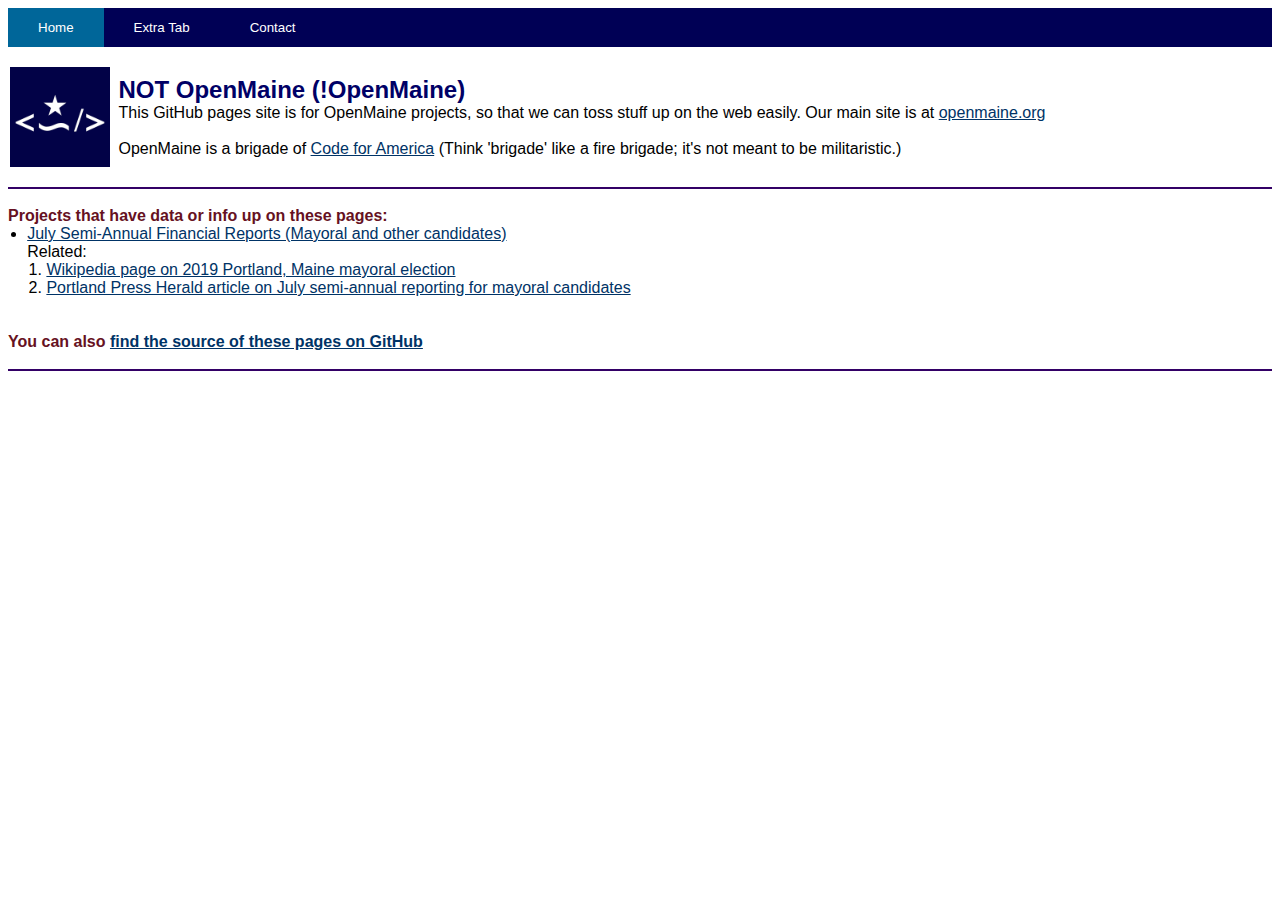
<file: index.html>
<!DOCTYPE HTML PUBLIC "-//W3C//DTD HTML 4.01 Transitional//EN">
<html>
<!-- Created by: Clare Bates Congdon, July 16, 2019 -->
<head>
  <title>NOT OpenMaine</title>
  <meta http-equiv="Content-Type" content="text/html; charset=utf-8">
  <link rel="stylesheet" type="text/css" href="style.css">
  <link rel="icon" href="Graphics/icon.5.png">
</head>

<body>

<div class="topnav"><small>
  <a class="active" href="index.html">Home</a>
  <a href="extra.html">Extra Tab</a>
  <a href="contact.html">Contact</a>
</small>
</div>
<br>

<!--<table cellpadding=0 style="width:100%"> -->
<table cellpadding=0>
<tr valign=center><td>
<img src="Graphics/icon.5.png" align=left border=0 height=100
     hspace=0 alt="openmaine">
</td>
<td>&nbsp;</td>
<td>
<h2>NOT OpenMaine (!OpenMaine)</h2>

This GitHub pages site is for OpenMaine projects, so that we can toss
stuff up on the web easily. Our main site is
at <a href="http://openmaine.org">openmaine.org</a> 
<br><br>

OpenMaine is a brigade of <a href="http://codeforamerica.org">Code for
	America</a> (Think 'brigade' like a fire brigade; it's not meant to be
	militaristic.) 

</td>
</tr>
</table>  <!-- end, pic and text table -->
<br>
<div class=line></div>
<br>

<b> Projects that have data or info up on these pages:</b>

<ul>
<li> <a href="Projects/Mayoral190715">July Semi-Annual Financial Reports
		(Mayoral and other candidates) </a>
	<br>
  Related:
	<ol>
	<li><a href='https://en.wikipedia.org/wiki/2019_Portland,_Maine_mayoral_election'> 
			Wikipedia page on 2019 Portland, Maine mayoral election</a>
	</li>
	<li>
	<a href="https://www.pressherald.com/2019/07/17/portland-mayoral-candidates-reveal-donors-expenses/">
	Portland Press Herald article on July semi-annual reporting for mayoral candidates</a>
	</li>
  </ol>
  </li>
</ul>

<br><br>
<b> You can
	also <a href="https://github.com/OpenMaine/openmaine.github.io">find the
		source of these pages on GitHub</a></b>
	

<br><br>
<div class=line></div>
</body>
</file>
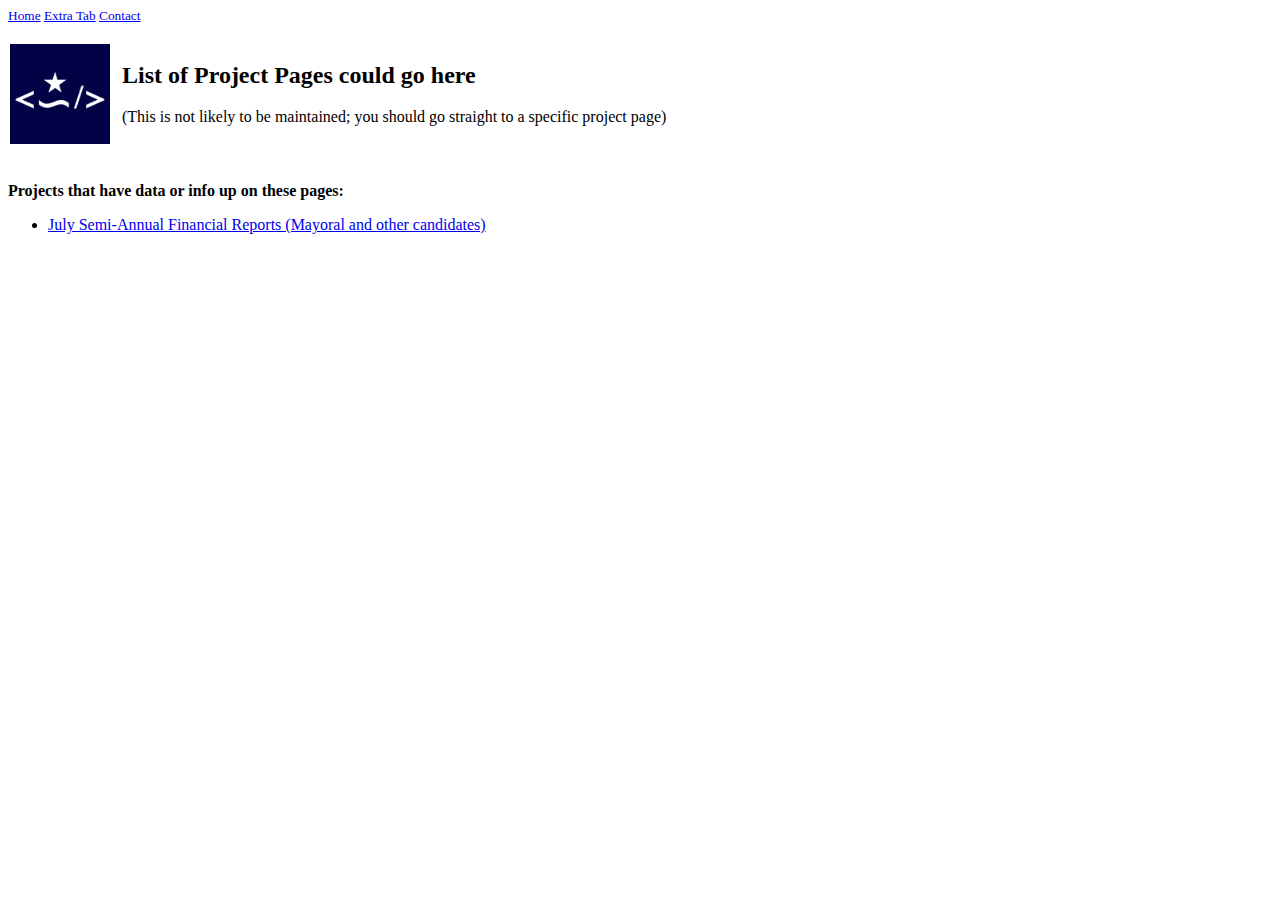
<file: Projects/index.html>
<!DOCTYPE HTML PUBLIC "-//W3C//DTD HTML 4.01 Transitional//EN">
<html>
<!-- Created by: Clare Bates Congdon, July 16, 2019 -->
<head>
  <title>NOT OpenMaine</title>
  <meta http-equiv="Content-Type" content="text/html; charset=utf-8">
  <link rel="stylesheet" type="text/css" href="style.css">
  <link rel="icon" href="Graphics/cbc.png">
</head>

<body>

<div class="topnav"><small>
  <a class="active" href="../index.html">Home</a>
  <a href="../extra.html">Extra Tab</a>
  <a href="../contact.html">Contact</a>
</small>
</div>
<br>

<!--<table cellpadding=0 style="width:100%"> -->
<table cellpadding=0>
<td>
<img src="../Graphics/icon.5.png" align=left border=0 height=100
     hspace=0 alt="openmaine">
</td>
<td>&nbsp;&nbsp;</td>
<td><h2>List of Project Pages could go here</h2>

(This is not likely to be maintained; you should go straight to a specific
	project page)
</td>
</tr>

</table>  <!-- end, pic and text table -->
<br>
<div class=line></div>
<br>

<b> Projects that have data or info up on these pages:</b>

<ul>
<li> <a href="Mayoral190715">July Semi-Annual Financial Reports
		(Mayoral and other candidates) </a>
	<br>
</ul>


<br><br>
<div class=line></div>
</body>
</file>
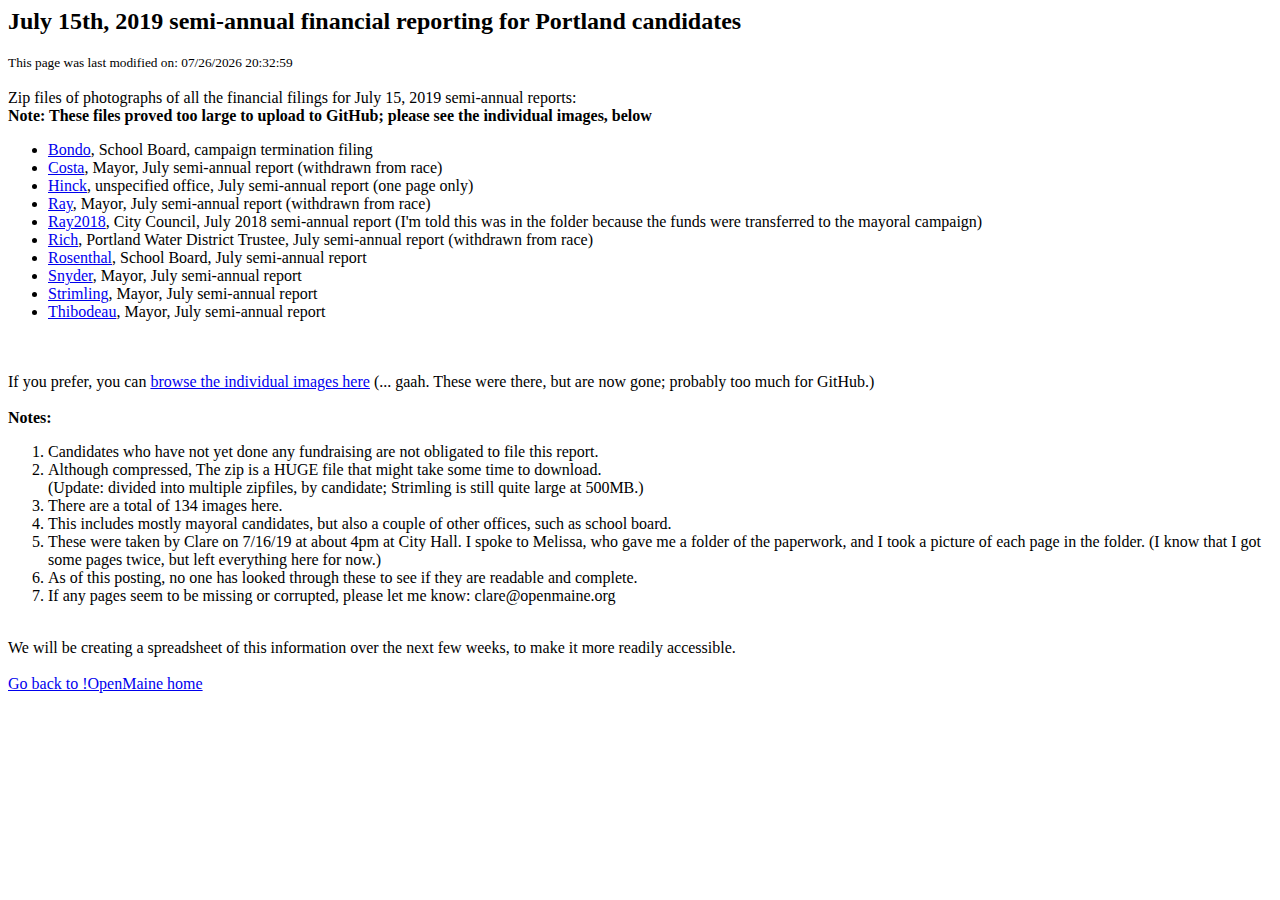
<file: Projects/Mayoral190715/index.html>
<!DOCTYPE HTML PUBLIC "-//W3C//DTD HTML 4.01 Transitional//EN">
<html>
<!-- Created by: Clare Bates Congdon, July 16, 2019 -->
<head>
  <title>NOT OpenMaine</title>
  <meta http-equiv="Content-Type" content="text/html; charset=utf-8">
  <link rel="stylesheet" type="text/css" href="style.css">
  <link rel="icon" href="Graphics/icon.5.png">
</head>

<body>

<h2> July 15th, 2019 semi-annual financial reporting for Portland
	candidates</h2>
<small>
<script language="Javascript">
document.write("This page was last modified on: " + document.lastModified +"");
</script>
</small>
<br><br>


Zip files of photographs of all the financial filings for July 15, 2019
semi-annual reports:
<br>
<b>Note: These files proved too large to upload to GitHub; please see the
	individual images, below</b>
<ul>
	<li> <a href="Reports190715/Zipfiles/Bondo.zip">Bondo</a>, School Board,
	campaign termination filing
	</li>
	<li> <a href="Reports190715/Zipfiles/Costa.zip">Costa</a>, Mayor, July
	semi-annual report (withdrawn from race)
	</li>
	<li> <a href="Reports190715/Zipfiles/Hinck.zip">Hinck</a>, unspecified
	office, July semi-annual report (one page only)
	</li>
	<li> <a href="Reports190715/Zipfiles/Ray.zip">Ray</a>, Mayor, July
	semi-annual report (withdrawn from race)
	</li>
	<li> <a href="Reports190715/Zipfiles/Ray2018.zip">Ray2018</a>, City
	Council, July 2018 semi-annual report (I'm told this was in the folder
	because the funds were transferred to the mayoral campaign)
	</li>
	<li> <a href="Reports190715/Zipfiles/Rich.zip">Rich</a>, Portland Water
	District Trustee, July semi-annual report (withdrawn from race)
	</li>
	<li> <a href="Reports190715/Zipfiles/Rosenthal.zip">Rosenthal</a>,
	School Board, July semi-annual report
	</li>
	<li> <a href="Reports190715/Zipfiles/Snyder.zip">Snyder</a>, Mayor, July
	semi-annual report
	</li>
	<li> <a href="Reports190715/Zipfiles/Strimling.zip">Strimling</a>, Mayor, July
	semi-annual report
	</li>
	<li> <a href="Reports190715/Zipfiles/Thibodeau.zip">Thibodeau</a>, Mayor, July
	semi-annual report
	</li>
</ul>


<br><br>

If you prefer, you can <a href="Reports190715">browse the individual images
	here</a> (... gaah. These were there, but are now gone; probably too
	much for GitHub.)
<br><br>


<b>Notes:</b>
<ol>
<li> Candidates who have not yet done any fundraising are not obligated to
	file this report.
</li>
	
<li> Although compressed, The zip is a HUGE file that might take some time to 
	download.
	<br>(Update: divided into multiple zipfiles, by candidate;
	Strimling is still quite large at 500MB.)
</li>

<li> There are a total of 134 images here.
</li>

<li> This includes mostly mayoral candidates, but also a couple of other
	offices, such as school board.
</li>

<li>These were taken by Clare on 7/16/19 at about 4pm at City Hall. I
	spoke to Melissa, who gave me a folder of the paperwork, and I took a
	picture of each page in the folder. (I know that I got some pages twice,
	but left everything here for now.)
</li>

<li> As of this posting, no one has looked through these to see if they
	are readable and complete.
	</li>

<li> If any pages seem to be missing or corrupted, please let me know:
	clare@openmaine.org
	</li>
</ol>

<br>
We will be creating a spreadsheet of this information over the next few
weeks, to make it more readily accessible.

<br><br>
<div class=line></div>
<a href="http://openmaine.github.io">Go back to !OpenMaine home</a>

</body>
</file>
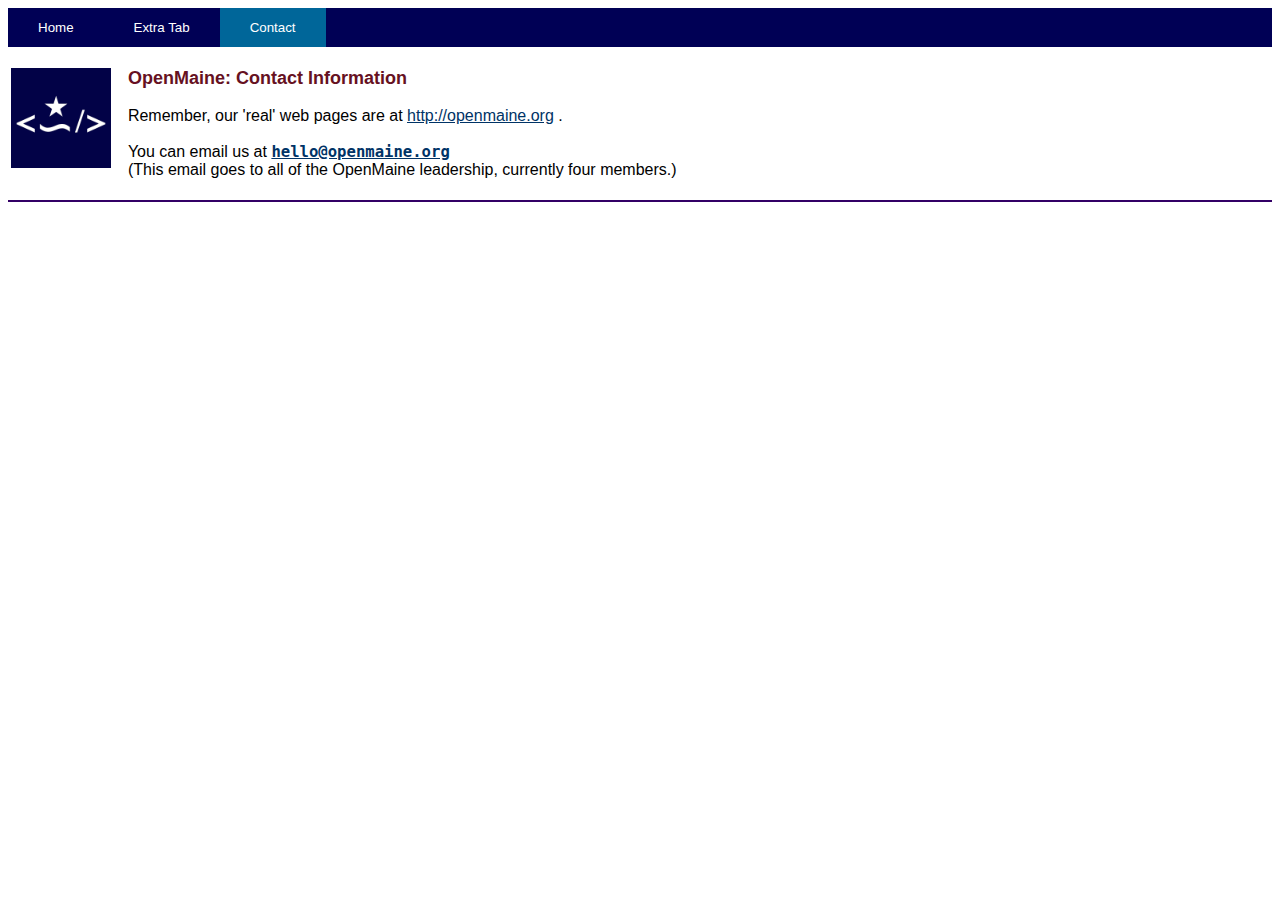
<file: contact.html>
<!DOCTYPE HTML PUBLIC "-//W3C//DTD HTML 4.01 Transitional//EN">
<html>
<!-- Created by: Clare Bates Congdon, July 16, 2019 -->
<head>
  <title>NOT OpenMaine</title>
  <meta http-equiv="Content-Type" content="text/html; charset=utf-8">
  <link rel="stylesheet" type="text/css" href="style.css">
  <link rel="icon" href="Graphics/icon.5.png">
</head>

<body>

<div class="topnav"><small>
  <a href="index.html">Home</a>
  <a href="extra.html">Extra Tab</a>
  <a class="active" href="contact.html">Contact</a>
</small>
</div>
<br>

<table>
<tr valign=top>
<td>
<img src="Graphics/icon.5.png" align=left border=0 height=100
     hspace=0 alt="openmaine">
</td>
<td>&nbsp;&nbsp;</td>
<td>
<h3>OpenMaine: Contact Information</h3>
<br>

Remember, our 'real' web pages are
at <a href="http://openmaine.org">http://openmaine.org</a> .
<br><br>

You can email us at
  <b style="color:#000"><big><tt>
	<a href="mailto:hello@openmaine.org">hello@openmaine.org</a>        
	</tt></big></b>
	<br>
	(This email goes to all of the OpenMaine leadership, currently four members.)
	
</td>
</tr>
</table>

<br>
<div class=line></div>
</body>
</file>
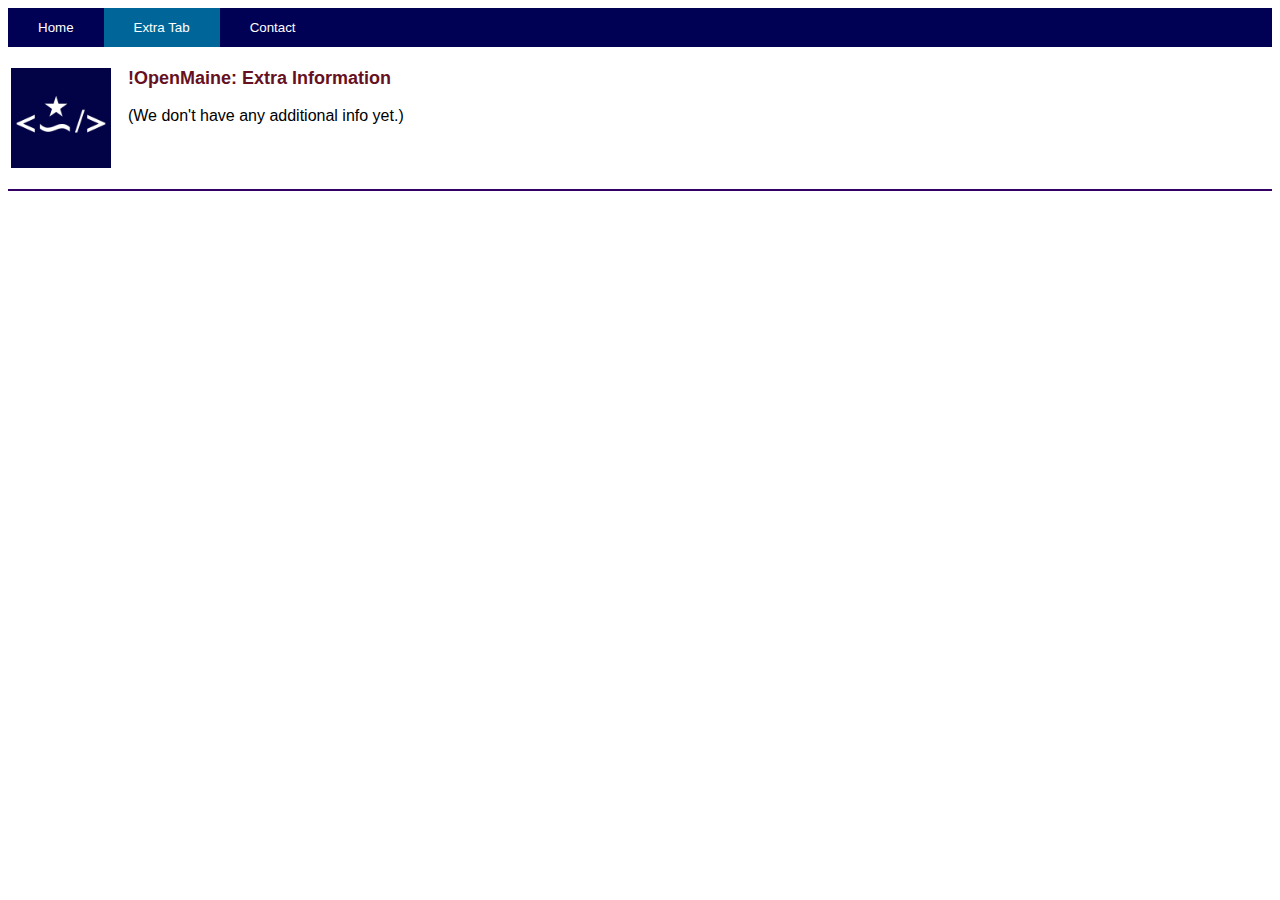
<file: extra.html>
<!DOCTYPE HTML PUBLIC "-//W3C//DTD HTML 4.01 Transitional//EN">
<html>
<!-- Created by: Clare Bates Congdon, July 16, 2019 -->
<head>
  <title>NOT OpenMaine</title>
  <meta http-equiv="Content-Type" content="text/html; charset=utf-8">
  <link rel="stylesheet" type="text/css" href="style.css">
  <link rel="icon" href="Graphics/icon.5.png">
</head>

<body>

<div class="topnav"><small>
  <a href="index.html">Home</a>
  <a class="active" href="extra.html">Extra Tab</a>
  <a href="contact.html">Contact</a>
</small>
</div>
<br>

<table>
<tr valign=top>
<td>
<img src="Graphics/icon.5.png" align=left border=0 height=100
     hspace=0 alt="openmaine">
</td>
<td>&nbsp;&nbsp;</td>
<td>
<h3>!OpenMaine: Extra Information</h3>
<br>

(We don't have any additional info yet.)	
</td>
</tr>
</table>

<br>
<div class=line></div>
</body>
</file>
<file: style.css>
body{color:#000; background:#FFF; 
   font-family:arial, Arial, Helvetica;
}
body.smaller{color:#000; background:#FFF; 
   font-family:arial, Arial, Helvetica;
   font-size:90%;
}

h1{font-size:x-large; font-weight:bolder; color:#612;}
h2{font-size:x-large; font-weight:bold; color:#006;}
h3{font-size:large; font-weight:bolder; color:#612;}
h4{font-size:large; font-weight:bold; color:#404;}
h5{font-size:medium; font-weight:bolder; color:#000;}
h6{font-size:medium; font-weight:bold; color:#000;}
h1, h2, h3, h4, h5, h6 {
  margin: 0;
  padding: 0;
}

b{font-weight:bold; color:#612;}
b.save{font-size:small; font-weight:200; color:#404;}
b.sc{font-weight:500; font-variant:small-caps; color:#404;}
.light{color:#999}

a{color:#036;}
a:visited{color:#303;}
a.subtle{color:#663;}
a.subtle:visited{color:#663;}

div.indentit{background:#FFF;
    margin-left:.25in; margin-right:.5in;
    padding:0px; 
}

div.boxit{background:#FFF;
    border-width:2px; border-style:solid; border-color:#000; 
    margin-left:.5in; margin-right:.5in;
    padding:10px; 
}
div.line{background:#306;
    margin-left:0in; margin-right:0in;
    padding:1px; 
    font-size:25%;
}
div.thinline{background:#607;
    border-width:1px; border-style:solid; border-color:#000; 
    margin-left:0px; margin-right:0px;
    padding:3px; 
    font-size:20%;
}
div.shortthinline{background:#606;
    border-width:0px; border-style:solid; border-color:#000; 
    margin-left:1in; margin-right:1in;  margin-bottom:10px;
    padding:2px; 
    font-size:10%;
}

div.textbar{background:#306; color:#FFF;
  font-style: italic; font-weight:100; font-size:80%;
  text-align:left;			
  border-width:1px; border-style:solid; border-color:#036;
  margin-left:0px; margin-right:0px; margin-top:3px; margin-bottom:3px;
  padding:2px; padding-right:3px;
}


ul, ol {
    margin: 0;
    padding-left:1.2em;
}

li {
    margin: 0;
    /* padding-left:1.2em; */
    /* list-style-position: inside; */
}


/* top navigation bar */
.topnav {
  overflow: hidden;
  background-color: #005;
}
.topnav a {
  float: left;
  color: #FFF;
  text-align: center;
  padding: 12px 30px;
  text-decoration: none;
}
.topnav a:hover {
    /* background-color: #9bf; */
    background-color: #08c;
    color: #000;
}
.topnav a.active {
    /* background-color: #612; */
		background-color:#069;
    color: #FFF;
}
</file>
<file: Projects/style.css>
../style.css
</file>
<file: Projects/Mayoral190715/style.css>
../style.css
</file>
